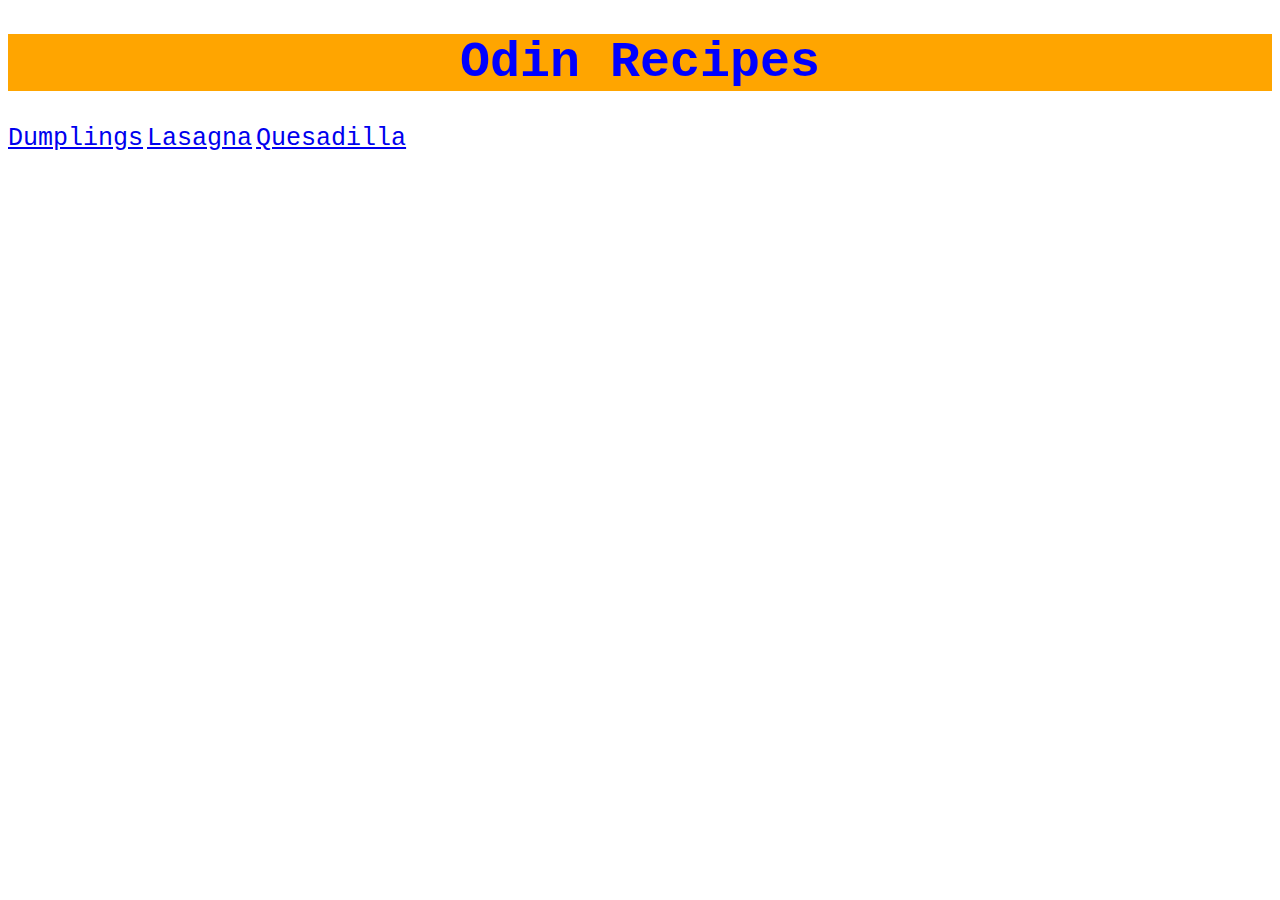
<file: index.html>
<!DOCTYPE html>
<html lang="en">
<head>
    <meta charset="UTF-8">
    <meta http-equiv="X-UA-Compatible" content="IE=edge">
    <meta name="viewport" content="width=device-width, initial-scale=1.0">
    <title>Home</title>
    <link rel="stylesheet" href="style.css">
</head>
<body>
    <h1>Odin Recipes</h1>
    <a href="recipes/dumplings.html">Dumplings</a>
    <a href="recipes/lasagna.html">Lasagna</a>
    <a href="recipes/quesadilla.html">Quesadilla</a>
</body>
</html>
</file>
<file: style.css>
h1 {
    color: blue;
    background-color: orange;
    font-size: 50px;
    font-weight: bold;
    font-family: 'Courier New', Courier, monospace;
    text-align: center;
}

a {
    font-size: 25px;
    font-family: 'Courier New', Courier, monospace;
}
</file>
